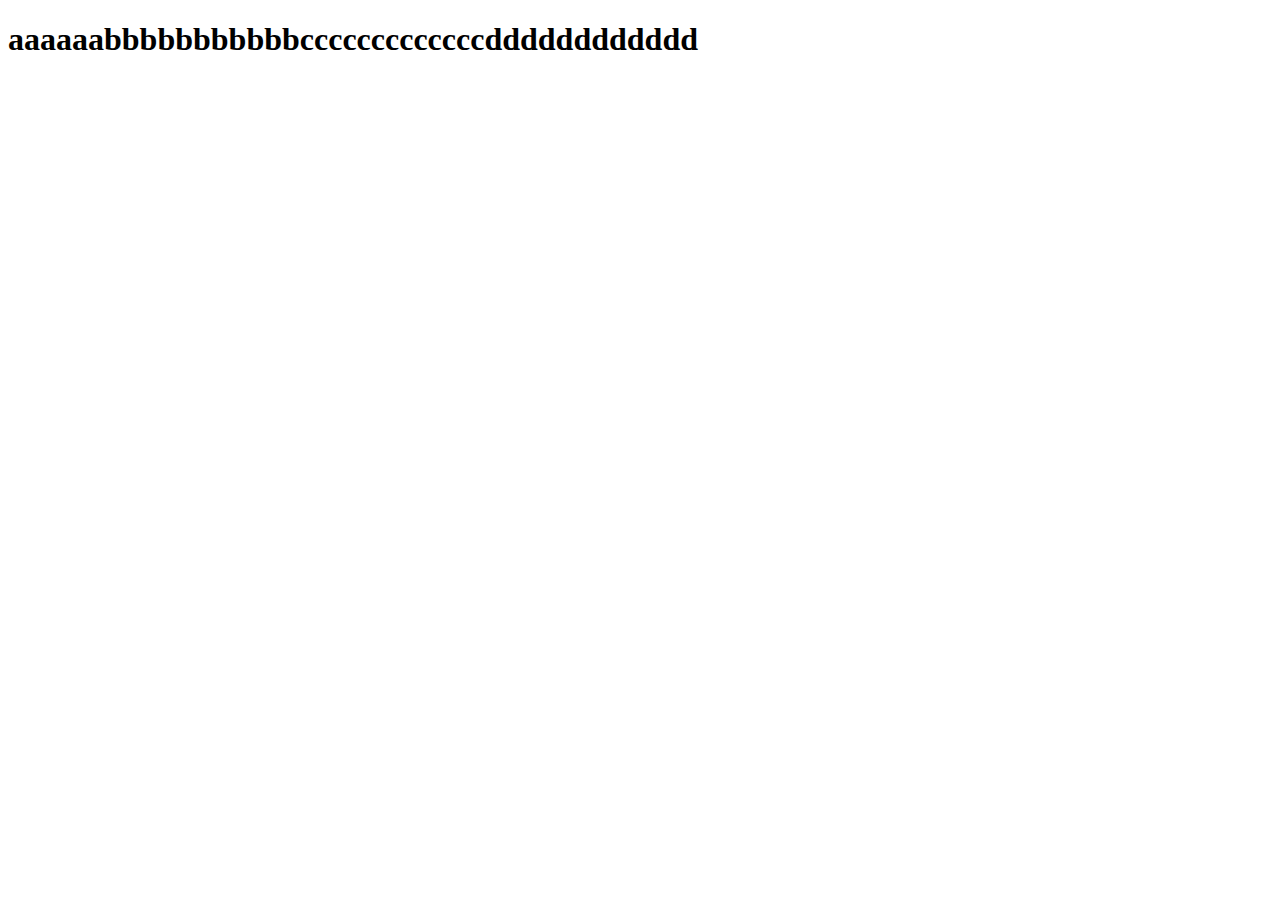
<file: index2.html>
<!DOCTYPE html>
<html lang="en">
<head>
    <meta charset="UTF-8">
    <meta http-equiv="X-UA-Compatible" content="IE=edge">
    <meta name="viewport" content="width=device-width, initial-scale=1.0">
    <title>Document</title>
</head>
<body>
    <h1>aaaaaabbbbbbbbbbbcccccccccccccdddddddddddd</h1>
</body>
</html>
</file>
